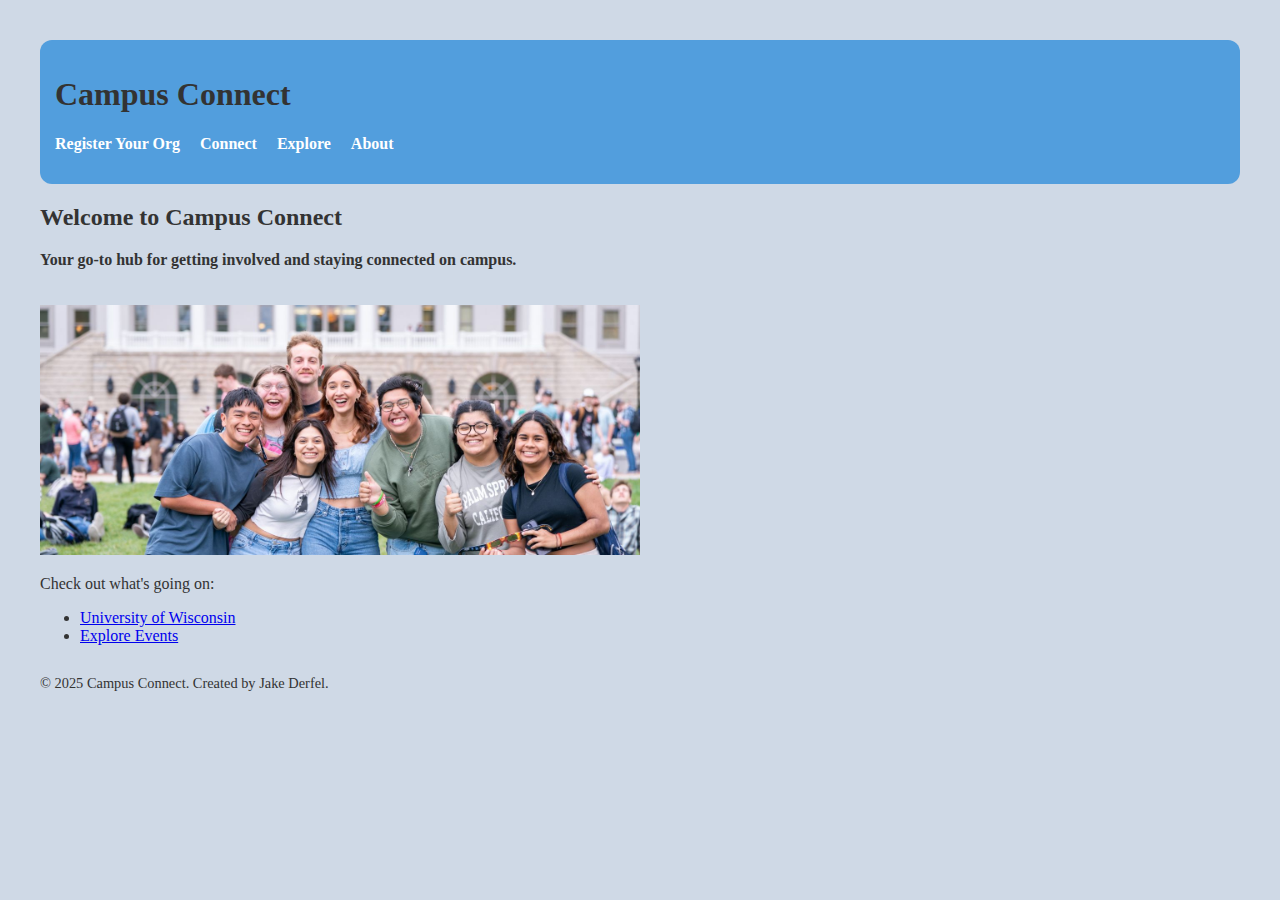
<file: index.html>
<!DOCTYPE html>
<html lang="en">
<head>
  <meta charset="UTF-8">
  <title>Campus Connect</title>
  <meta name="viewport" content="width=device-width, initial-scale=1.0">
  <link rel="stylesheet" href="css/styles.css">
</head>
<body>
  <header>
    <h1>Campus Connect</h1>
    <nav>
      <ul>
        <li><a href="registeryourorg/registeryourorg.html">Register Your Org</a></li>
        <li><a href="connect/connect.html">Connect</a></li>
        <li><a href="explore/explore.html">Explore</a></li>
        <li><a href="about/about.html">About</a></li>
      </ul>
    </nav>
  </header>

  <main>
    <h2>Welcome to Campus Connect</h2>
    <p><strong>Your go-to hub for getting involved and staying connected on campus.</strong></p>

    <img src="images/campus.jpg" alt="Students gathered on campus">
    <p>Check out what's going on:</p>
    <ul>
      <li><a href="https://wisc.edu">University of Wisconsin</a></li>
      <li><a href="explore/explore.html">Explore Events</a></li>
    </ul>
  </main>

  <footer>
    <p>&copy; 2025 Campus Connect. Created by Jake Derfel.</p>
  </footer>
</body>
</html>
</file>
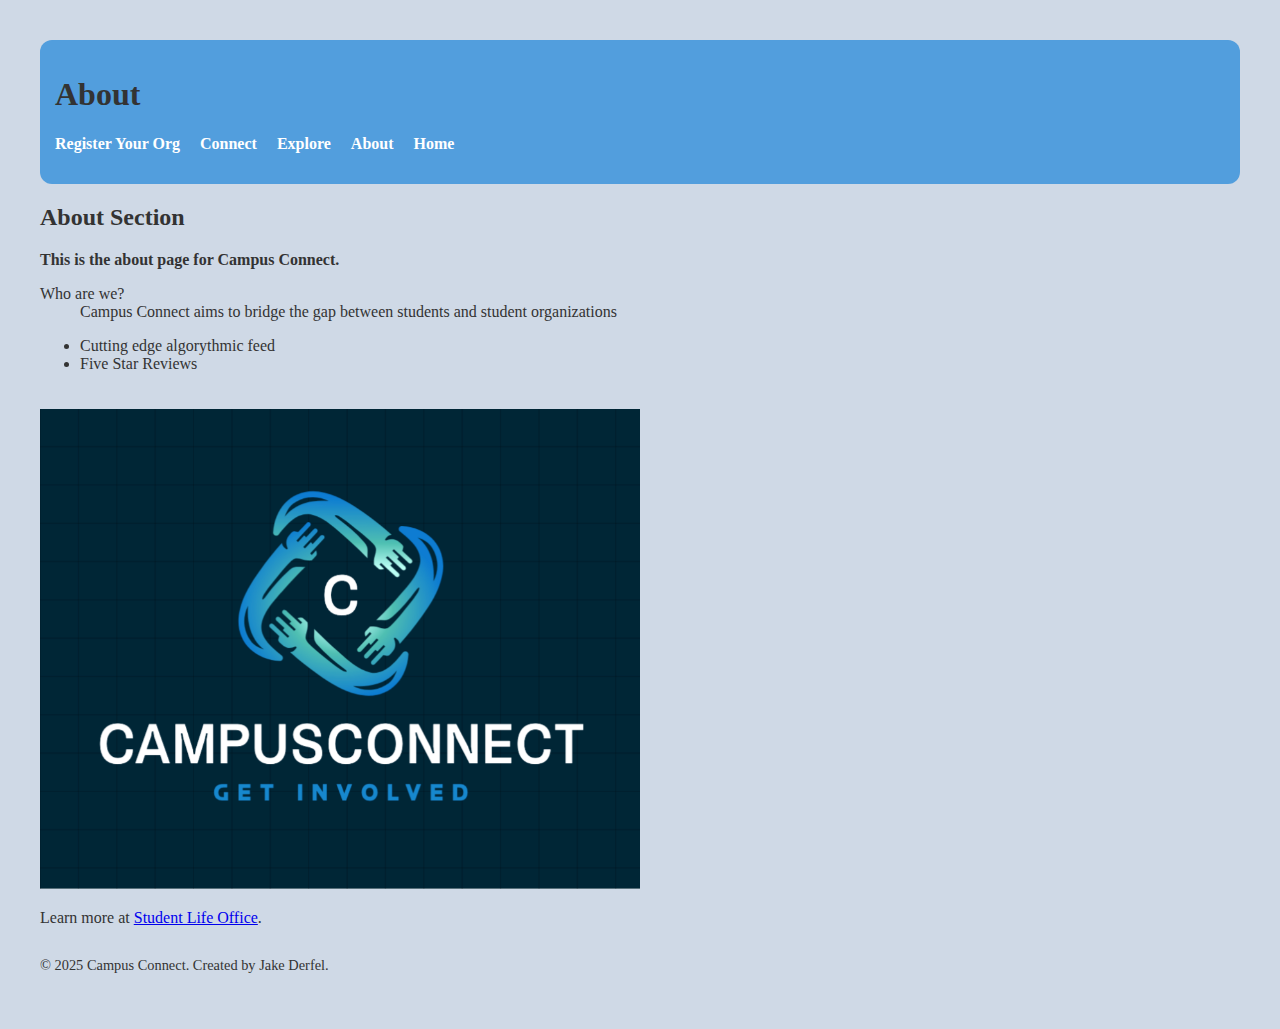
<file: about/about.html>
<!DOCTYPE html>
<html lang="en">
<head>
  <meta charset="UTF-8">
  <title>About</title>
  <meta name="viewport" content="width=device-width, initial-scale=1.0">
  <link rel="stylesheet" href="../css/styles.css">
</head>
<body>
  <header>
    <h1>About</h1>
    <nav>
      <ul>
        <li><a href="../registeryourorg/registeryourorg.html">Register Your Org</a></li>
        <li><a href="../connect/connect.html">Connect</a></li>
        <li><a href="../explore/explore.html">Explore</a></li>
        <li><a href="../about/about.html">About</a></li>
        <li><a href="../index.html">Home</a></li>
      </ul>
    </nav>
  </header>

  <main>
    <h2>About Section</h2>
    <p><strong>This is the about page for Campus Connect.</strong></p>

    <dl>
      <dt>Who are we?</dt>
      <dd>Campus Connect aims to bridge the gap between students and student organizations</dd>
    </dl>

    <ul>
      <li>Cutting edge algorythmic feed</li>
      <li>Five Star Reviews</li>
    </ul>

    <img src="../images/logo.jpg" alt="About graphic">
    <p>Learn more at <a href="https://students.wisc.edu">Student Life Office</a>.</p>
  </main>

  <footer>
    <p>&copy; 2025 Campus Connect. Created by Jake Derfel.</p>
  </footer>
</body>
</html>
</file>
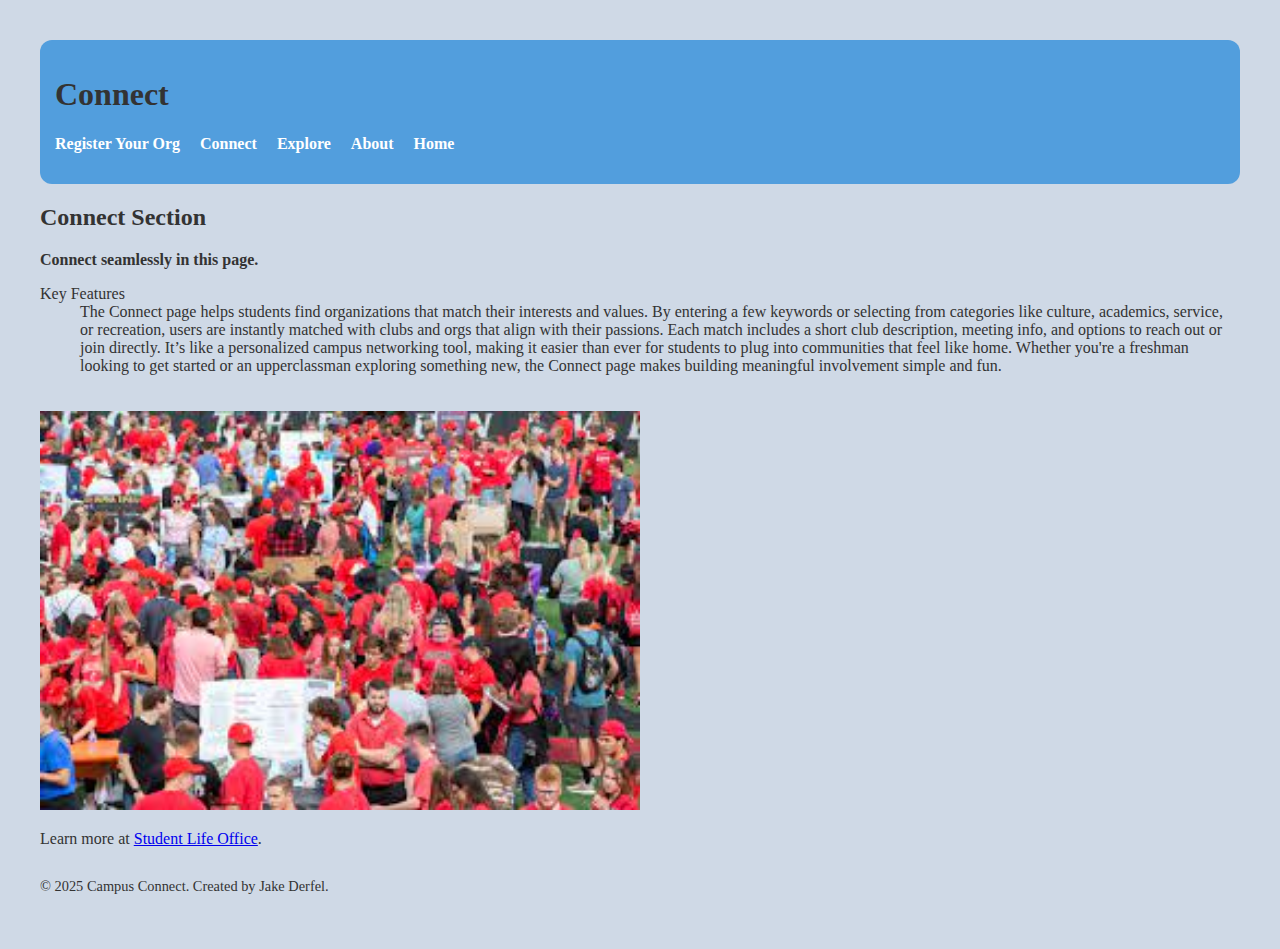
<file: connect/connect.html>
<!DOCTYPE html>
<html lang="en">
<head>
  <meta charset="UTF-8">
  <title>Connect</title>
  <meta name="viewport" content="width=device-width, initial-scale=1.0">
  <link rel="stylesheet" href="../css/styles.css">
</head>
<body>
  <header>
    <h1>Connect</h1>
    <nav>
      <ul>
        <li><a href="../registeryourorg/registeryourorg.html">Register Your Org</a></li>
        <li><a href="../connect/connect.html">Connect</a></li>
        <li><a href="../explore/explore.html">Explore</a></li>
        <li><a href="../about/about.html">About</a></li>
        <li><a href="../index.html">Home</a></li>
      </ul>
    </nav>
  </header>

  <main>
    <h2>Connect Section</h2>
    <p><strong>Connect seamlessly in this page.</strong></p>

    <dl>
      <dt>Key Features</dt>
      <dd>The Connect page helps students find organizations 
        that match their interests and values. By entering a 
        few keywords or selecting from categories like culture, 
        academics, service, or recreation, users are instantly 
        matched with clubs and orgs that align with their passions. 
        Each match includes a short club description, meeting info, 
        and options to reach out or join directly. It’s like a 
        personalized campus networking tool, making it easier than
        ever for students to plug into communities that feel like home. 
        Whether you're a freshman looking to get started or an upperclassman 
        exploring something new, the Connect page makes building meaningful 
        involvement simple and fun.</dd>
    </dl>

    <ul>
    </ul>

    <img src="../images/connect.jpg" alt="Connect graphic">
    <p>Learn more at <a href="https://students.wisc.edu">Student Life Office</a>.</p>
  </main>

  <footer>
    <p>&copy; 2025 Campus Connect. Created by Jake Derfel.</p>
  </footer>
</body>
</html>
</file>
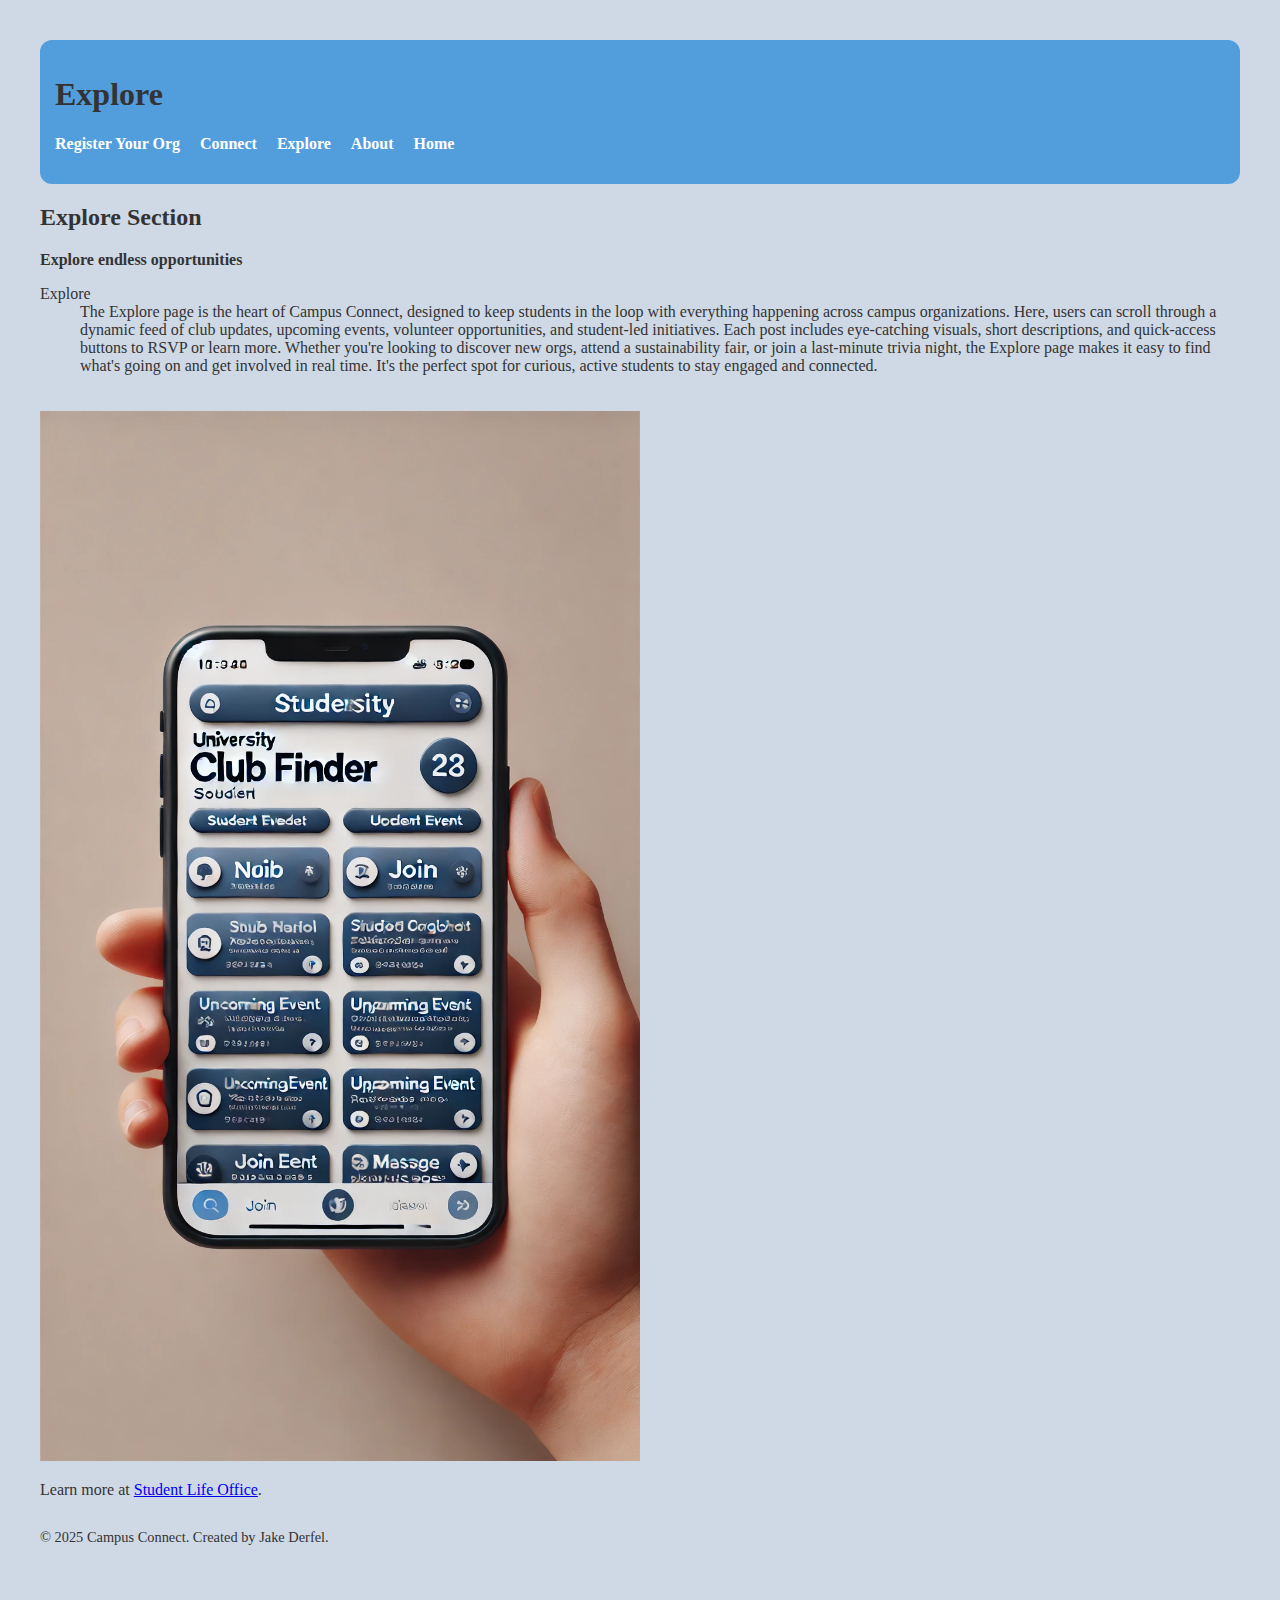
<file: explore/explore.html>
<!DOCTYPE html>
<html lang="en">
<head>
  <meta charset="UTF-8">
  <title>Explore</title>
  <meta name="viewport" content="width=device-width, initial-scale=1.0">
  <link rel="stylesheet" href="../css/styles.css">
</head>
<body>
  <header>
    <h1>Explore</h1>
    <nav>
      <ul>
        <li><a href="../registeryourorg/registeryourorg.html">Register Your Org</a></li>
        <li><a href="../connect/connect.html">Connect</a></li>
        <li><a href="../explore/explore.html">Explore</a></li>
        <li><a href="../about/about.html">About</a></li>
        <li><a href="../index.html">Home</a></li>
      </ul>
    </nav>
  </header>

  <main>
    <h2>Explore Section</h2>
    <p><strong>Explore endless opportunities</strong></p>

    <dl>
      <dt>Explore</dt>
      <dd>The Explore page is the heart of Campus Connect, 
        designed to keep students in the loop with everything 
        happening across campus organizations. Here, users can 
        scroll through a dynamic feed of club updates, upcoming
        events, volunteer opportunities, and student-led initiatives. 
        Each post includes eye-catching visuals, short descriptions, 
        and quick-access buttons to RSVP or learn more. 
        Whether you're looking to discover new orgs, attend a sustainability fair,
        or join a last-minute trivia night, the Explore page makes it easy to find
        what's going on and get involved in real time. It's the perfect spot for
        curious, active students to stay engaged and connected.</dd>
    </dl>

    <ul>
    </ul>

    <img src="../images/feed.jpg" alt="Explore graphic">
    <p>Learn more at <a href="https://students.wisc.edu">Student Life Office</a>.</p>
  </main>

  <footer>
    <p>&copy; 2025 Campus Connect. Created by Jake Derfel.</p>
  </footer>
</body>
</html>
</file>
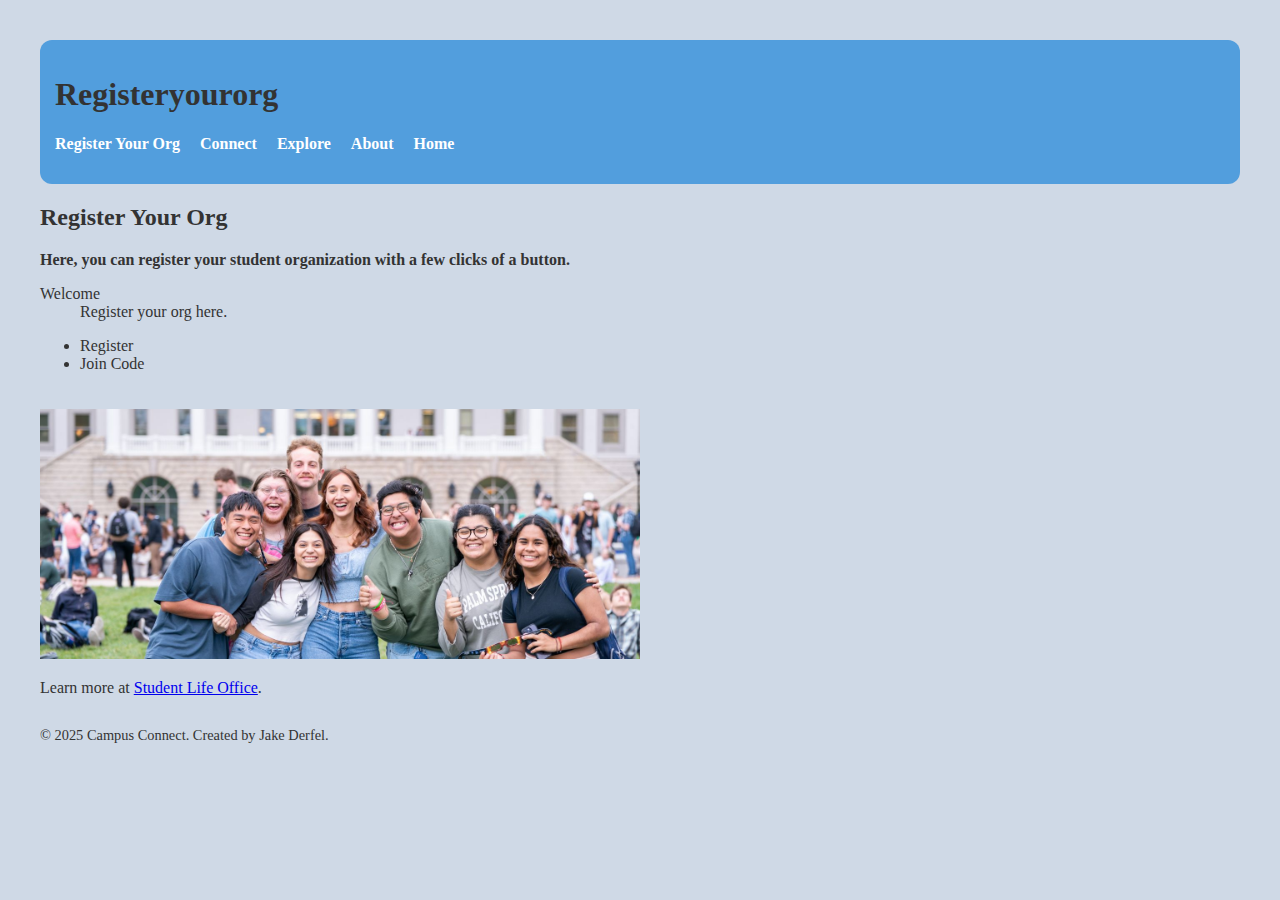
<file: registeryourorg/registeryourorg.html>
<!DOCTYPE html>
<html lang="en">
<head>
  <meta charset="UTF-8">
  <title>Registeryourorg</title>
  <meta name="viewport" content="width=device-width, initial-scale=1.0">
  <link rel="stylesheet" href="../css/styles.css">
</head>
<body>
  <header>
    <h1>Registeryourorg</h1>
    <nav>
      <ul>
        <li><a href="../registeryourorg/registeryourorg.html">Register Your Org</a></li>
        <li><a href="../connect/connect.html">Connect</a></li>
        <li><a href="../explore/explore.html">Explore</a></li>
        <li><a href="../about/about.html">About</a></li>
        <li><a href="../index.html">Home</a></li>
      </ul>
    </nav>
  </header>

  <main>
    <h2>Register Your Org</h2>
    <p><strong>Here, you can register your student organization with a few clicks of a button.</strong></p>

    <dl>
      <dt>Welcome</dt>
      <dd>Register your org here.</dd>
    </dl>

    <ul>
      <li>Register</li>
      <li>Join Code</li>
    </ul>

    <img src="../images/campus.jpg" alt="Registeryourorg graphic">
    <p>Learn more at <a href="https://students.wisc.edu">Student Life Office</a>.</p>
  </main>

  <footer>
    <p>&copy; 2025 Campus Connect. Created by Jake Derfel.</p>
  </footer>
</body>
</html>
</file>
<file: css/styles.css>
body {
  font-family: Georgia, serif;
  background-color: #CFD9E6;
  margin: 20px;
  padding: 20px;
  color: #333;
}
header {
  background-color: #529EDD;
  padding: 15px;
  border-radius: 12px;
}
nav ul {
  list-style-type: none;
  display: flex;
  gap: 20px;
  padding: 0;
}
nav a {
  text-decoration: none;
  color: white;
  font-weight: bold;
}
main img {
  width: 100%;
  max-width: 600px;
  height: auto;
  margin-top: 20px;
}
footer {
  margin-top: 30px;
  font-size: 0.9em;
}
</file>
